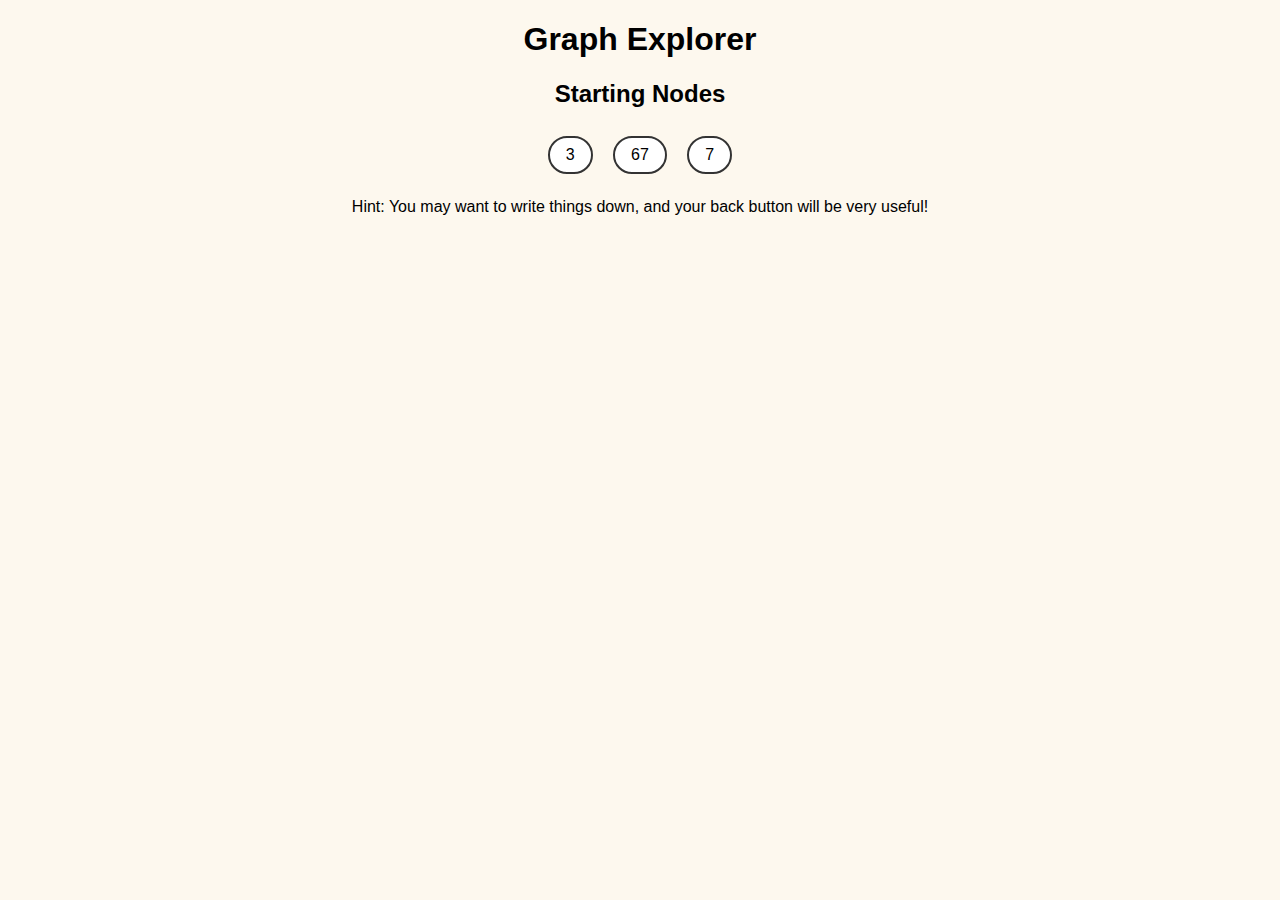
<file: graph_site/index.html>
<!DOCTYPE html>
<html lang="en">
<head>
    <meta charset="UTF-8" />
    <title>Graph Explorer</title>
    <link rel="stylesheet" href="styles.css">
</head>
<body>
    <h1>Graph Explorer</h1>
    <h2>Starting Nodes</h2>
    <ul class="index-list">
        <li onclick="window.location.href='node_3.html'">3</li>
<li onclick="window.location.href='node_67.html'">67</li>
<li onclick="window.location.href='node_7.html'">7</li>

    </ul>
    <p>Hint: You may want to write things down, and your back button will be very useful!</p>
</body>
</html>
</file>
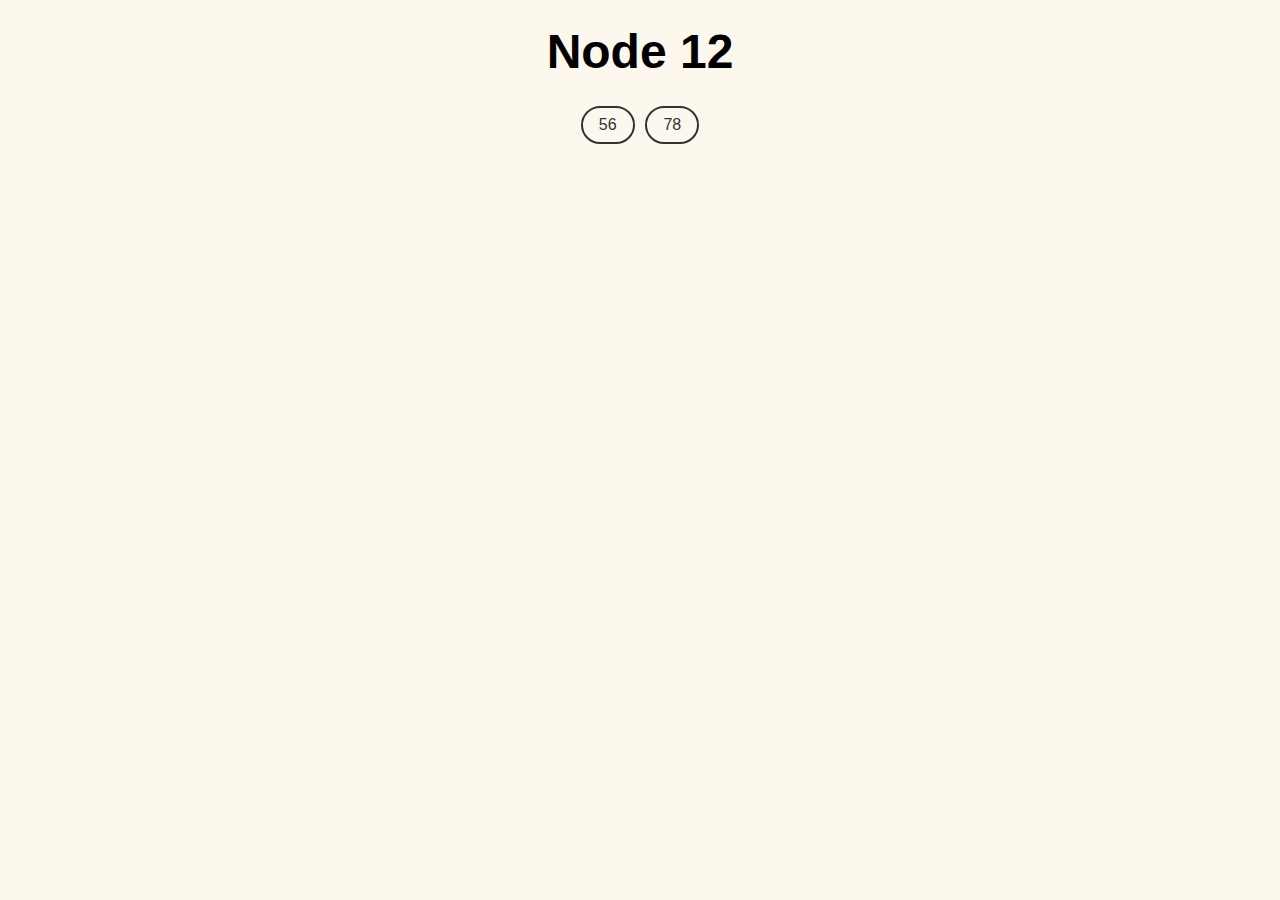
<file: graph_site/node_12.html>
<!DOCTYPE html>
<html lang="en">
<head>
    <meta charset="UTF-8" />
    <title>Node 12</title>
    <link rel="stylesheet" href="styles.css">
</head>
<body>
    <h1 class="node-value">Node 12</h1>
    <div class="neighbor-links">
        <a class="neighbor-link" href="node_56.html">56</a>
<a class="neighbor-link" href="node_78.html">78</a>

    </div>
</body>
</html>
</file>
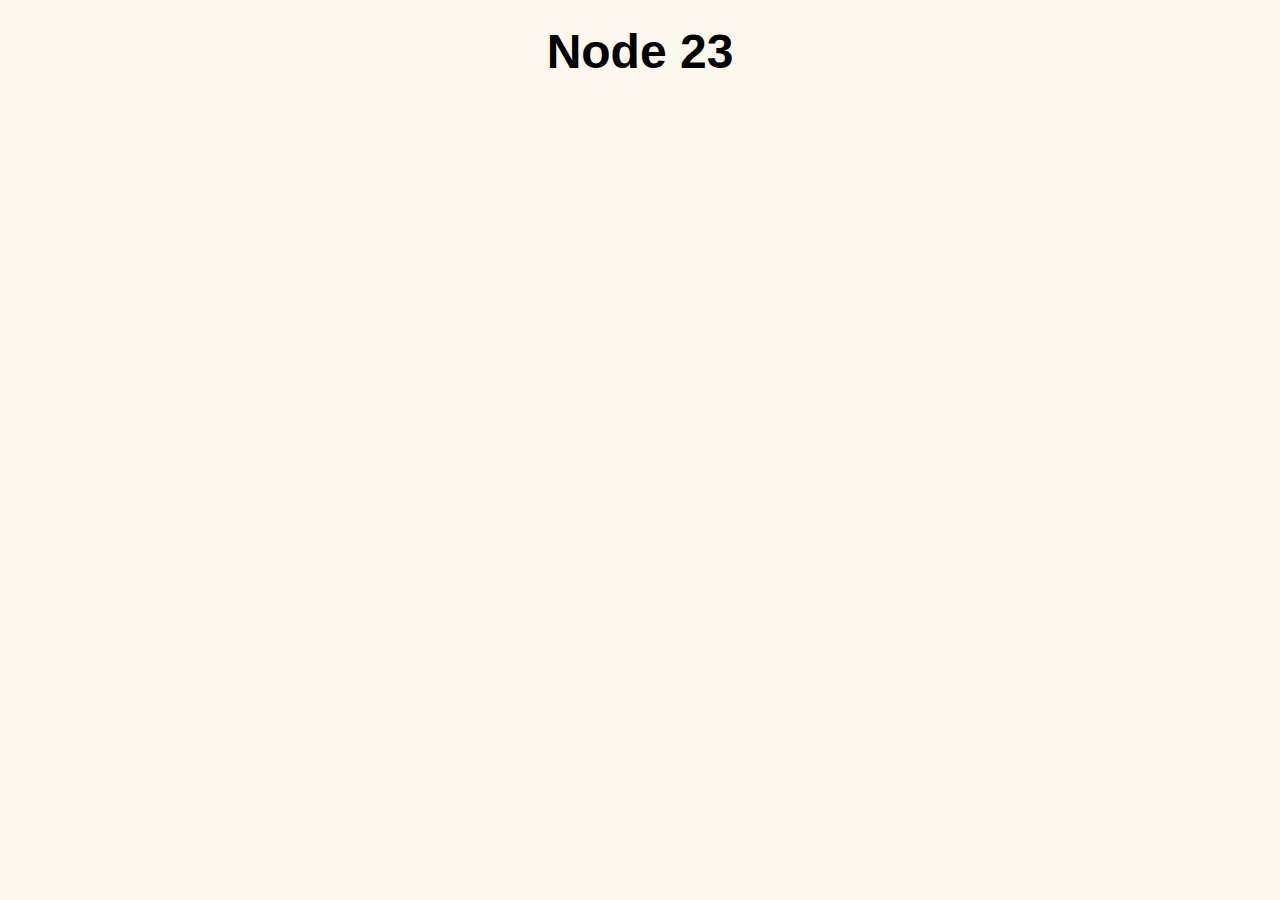
<file: graph_site/node_23.html>
<!DOCTYPE html>
<html lang="en">
<head>
    <meta charset="UTF-8" />
    <title>Node 23</title>
    <link rel="stylesheet" href="styles.css">
</head>
<body>
    <h1 class="node-value">Node 23</h1>
    <div class="neighbor-links">
        
    </div>
</body>
</html>
</file>
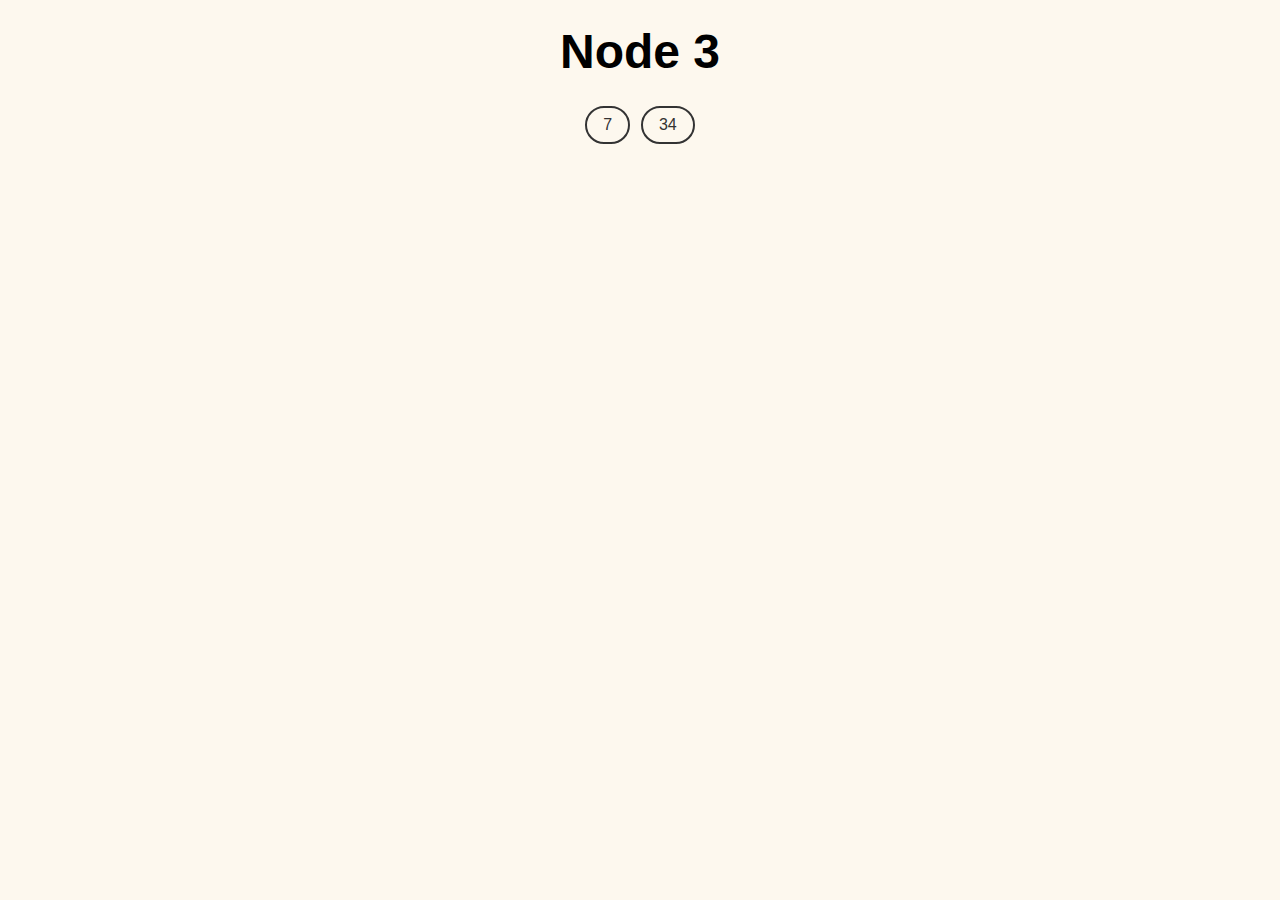
<file: graph_site/node_3.html>
<!DOCTYPE html>
<html lang="en">
<head>
    <meta charset="UTF-8" />
    <title>Node 3</title>
    <link rel="stylesheet" href="styles.css">
</head>
<body>
    <h1 class="node-value">Node 3</h1>
    <div class="neighbor-links">
        <a class="neighbor-link" href="node_7.html">7</a>
<a class="neighbor-link" href="node_34.html">34</a>

    </div>
</body>
</html>
</file>
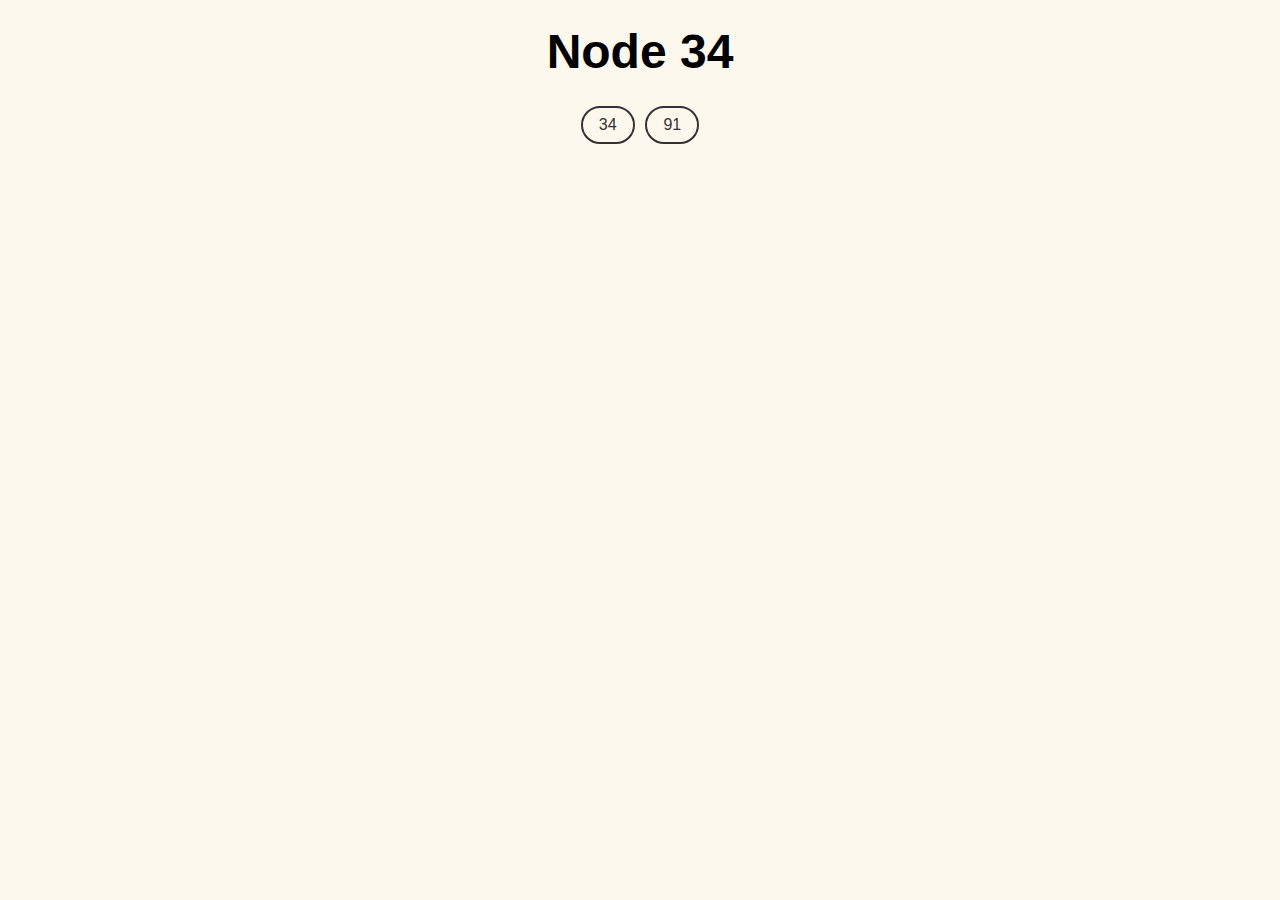
<file: graph_site/node_34.html>
<!DOCTYPE html>
<html lang="en">
<head>
    <meta charset="UTF-8" />
    <title>Node 34</title>
    <link rel="stylesheet" href="styles.css">
</head>
<body>
    <h1 class="node-value">Node 34</h1>
    <div class="neighbor-links">
        <a class="neighbor-link" href="node_34.html">34</a>
<a class="neighbor-link" href="node_91.html">91</a>

    </div>
</body>
</html>
</file>
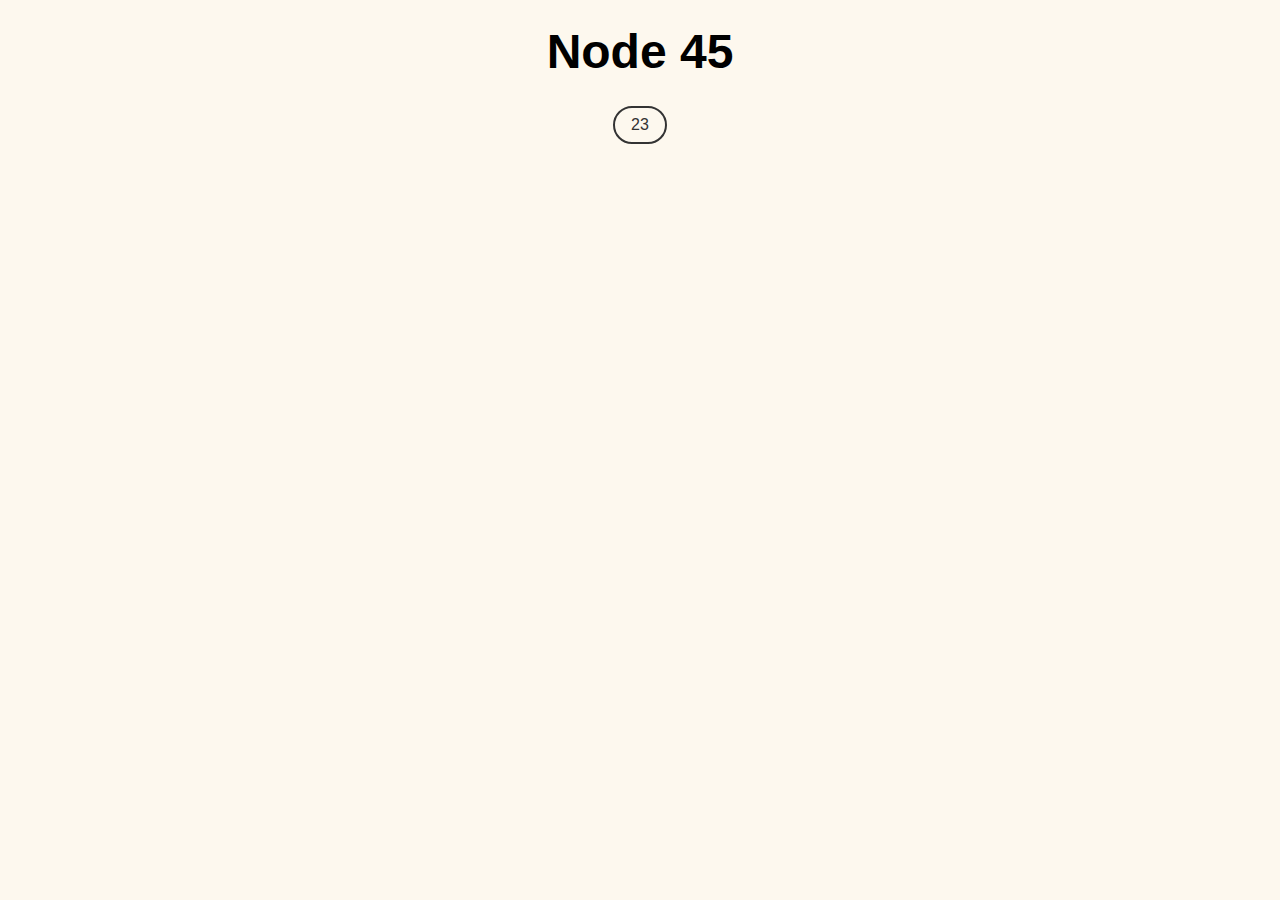
<file: graph_site/node_45.html>
<!DOCTYPE html>
<html lang="en">
<head>
    <meta charset="UTF-8" />
    <title>Node 45</title>
    <link rel="stylesheet" href="styles.css">
</head>
<body>
    <h1 class="node-value">Node 45</h1>
    <div class="neighbor-links">
        <a class="neighbor-link" href="node_23.html">23</a>

    </div>
</body>
</html>
</file>
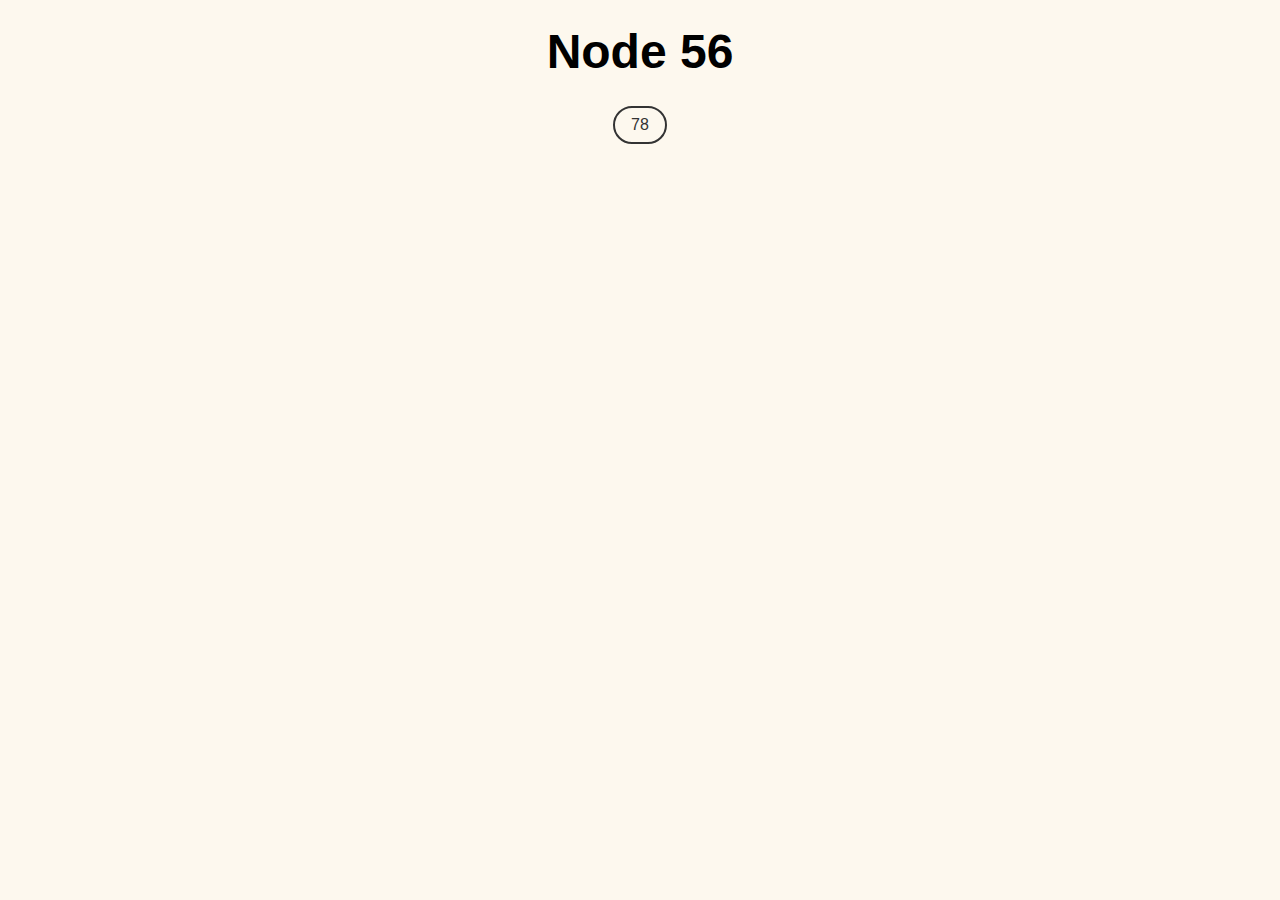
<file: graph_site/node_56.html>
<!DOCTYPE html>
<html lang="en">
<head>
    <meta charset="UTF-8" />
    <title>Node 56</title>
    <link rel="stylesheet" href="styles.css">
</head>
<body>
    <h1 class="node-value">Node 56</h1>
    <div class="neighbor-links">
        <a class="neighbor-link" href="node_78.html">78</a>

    </div>
</body>
</html>
</file>
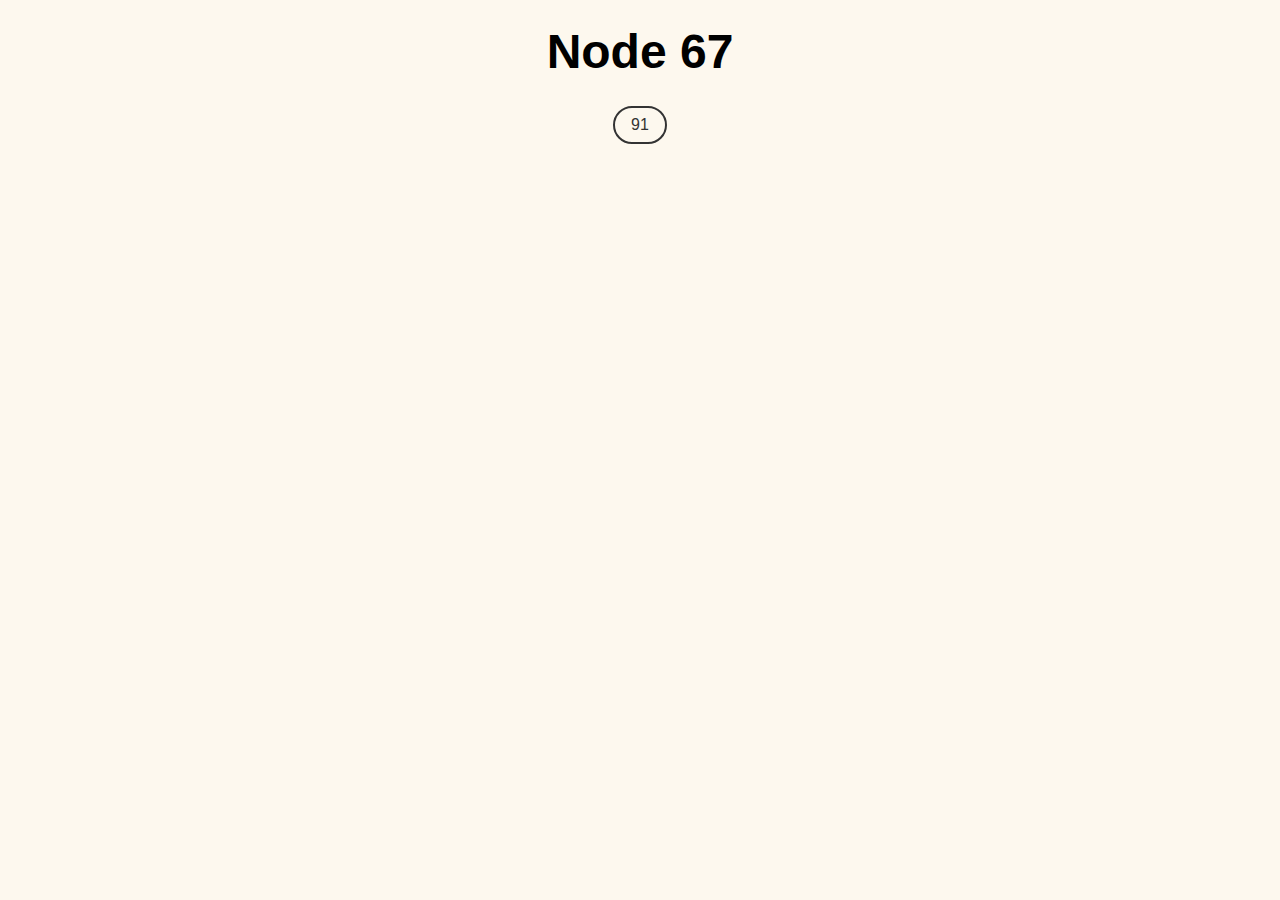
<file: graph_site/node_67.html>
<!DOCTYPE html>
<html lang="en">
<head>
    <meta charset="UTF-8" />
    <title>Node 67</title>
    <link rel="stylesheet" href="styles.css">
</head>
<body>
    <h1 class="node-value">Node 67</h1>
    <div class="neighbor-links">
        <a class="neighbor-link" href="node_91.html">91</a>

    </div>
</body>
</html>
</file>
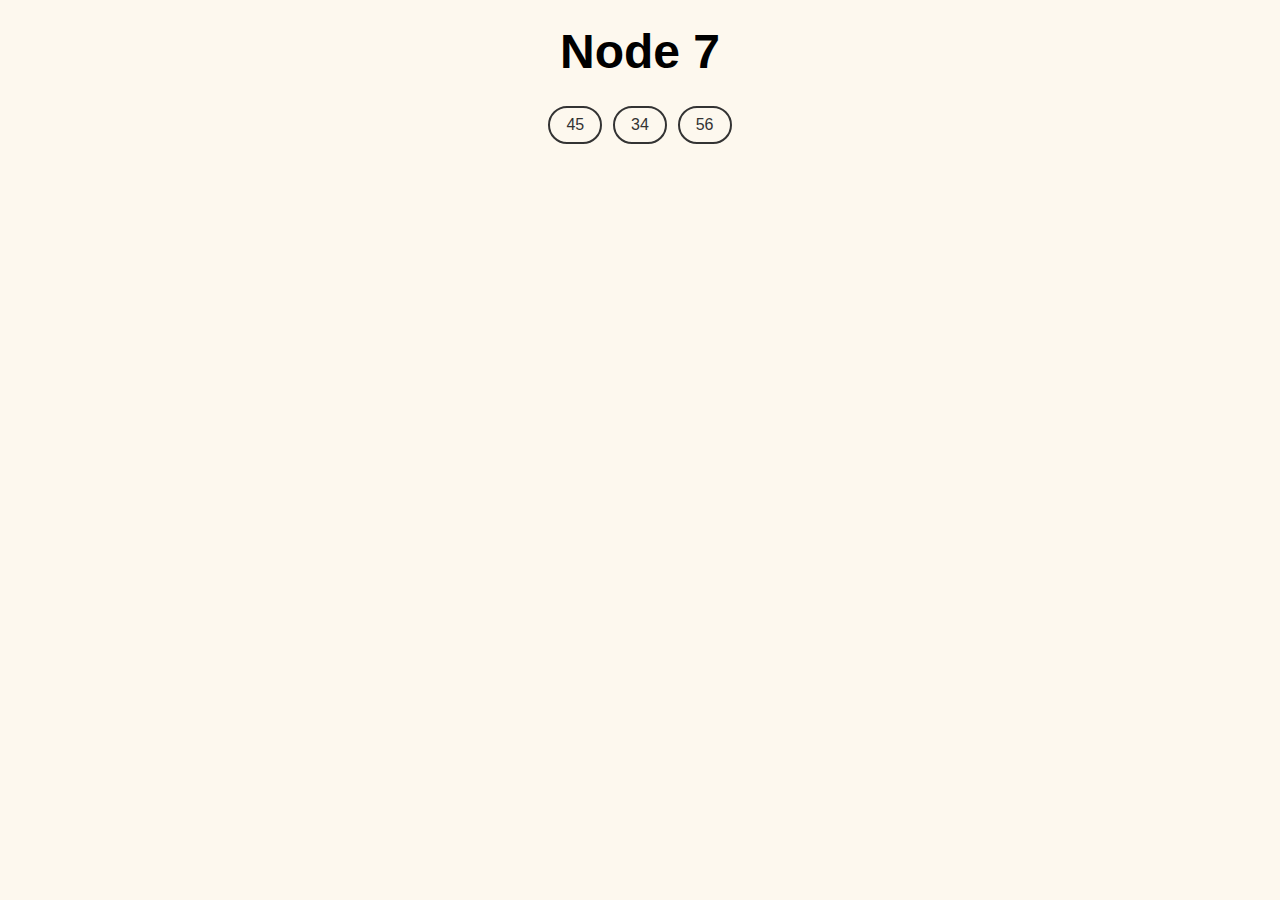
<file: graph_site/node_7.html>
<!DOCTYPE html>
<html lang="en">
<head>
    <meta charset="UTF-8" />
    <title>Node 7</title>
    <link rel="stylesheet" href="styles.css">
</head>
<body>
    <h1 class="node-value">Node 7</h1>
    <div class="neighbor-links">
        <a class="neighbor-link" href="node_45.html">45</a>
<a class="neighbor-link" href="node_34.html">34</a>
<a class="neighbor-link" href="node_56.html">56</a>

    </div>
</body>
</html>
</file>
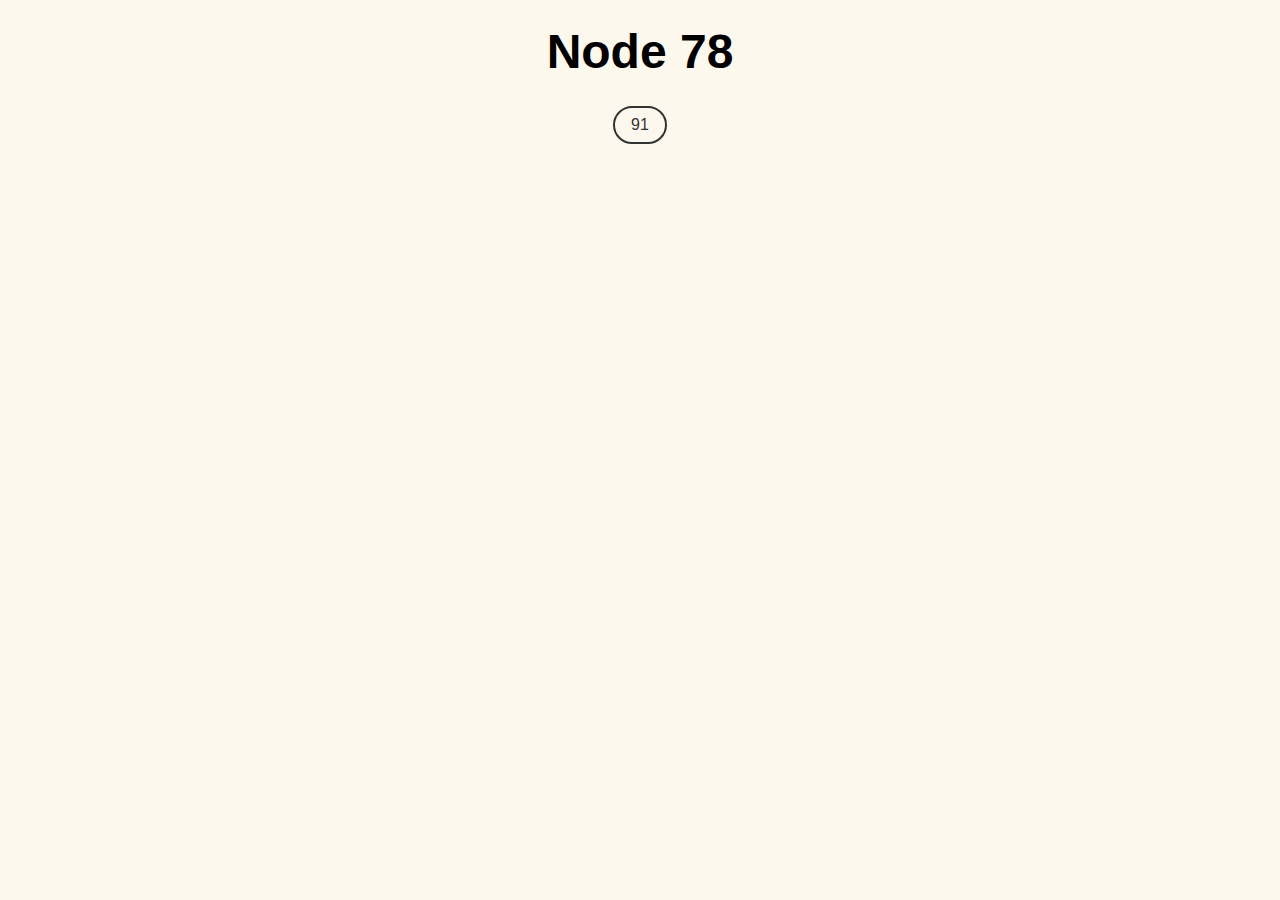
<file: graph_site/node_78.html>
<!DOCTYPE html>
<html lang="en">
<head>
    <meta charset="UTF-8" />
    <title>Node 78</title>
    <link rel="stylesheet" href="styles.css">
</head>
<body>
    <h1 class="node-value">Node 78</h1>
    <div class="neighbor-links">
        <a class="neighbor-link" href="node_91.html">91</a>

    </div>
</body>
</html>
</file>
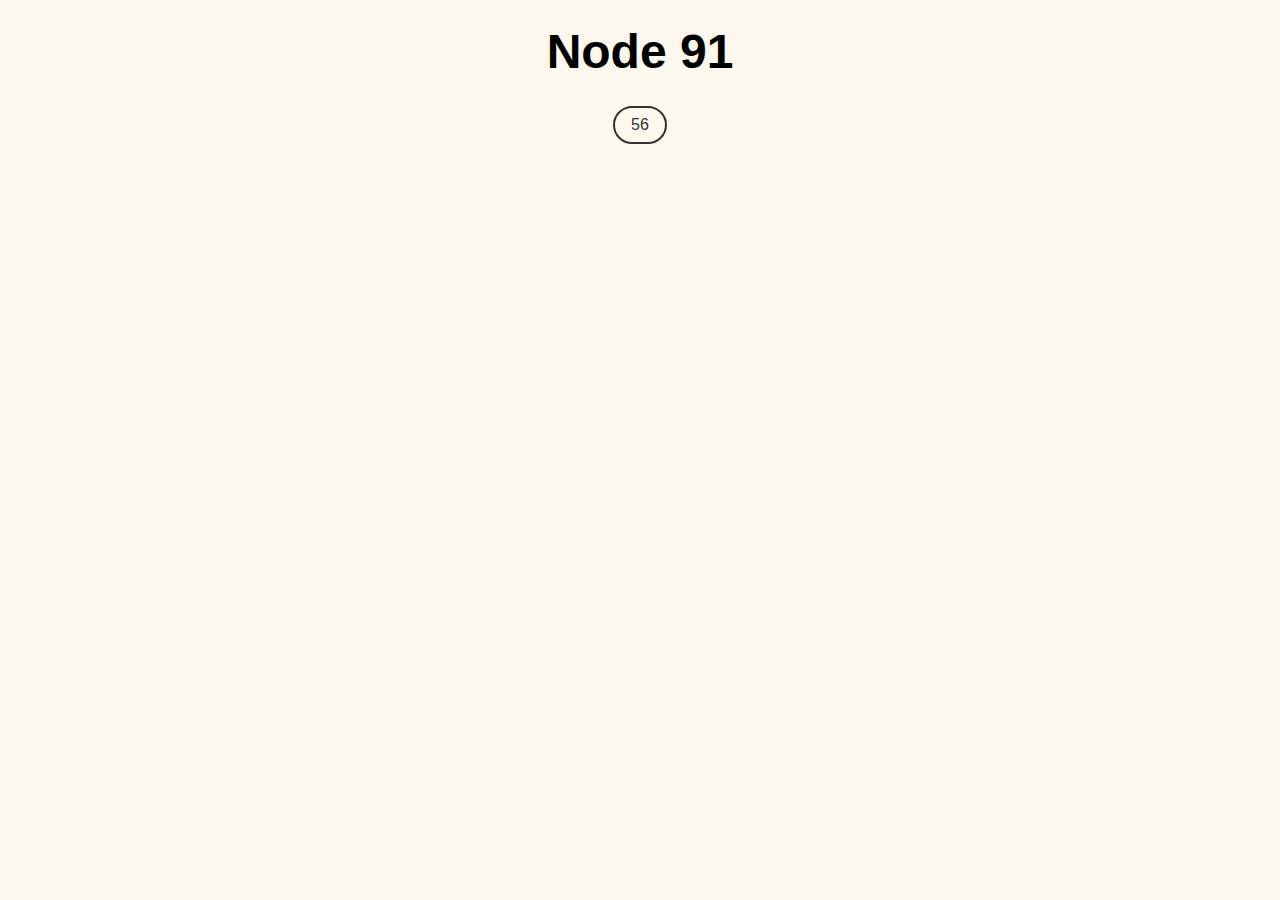
<file: graph_site/node_91.html>
<!DOCTYPE html>
<html lang="en">
<head>
    <meta charset="UTF-8" />
    <title>Node 91</title>
    <link rel="stylesheet" href="styles.css">
</head>
<body>
    <h1 class="node-value">Node 91</h1>
    <div class="neighbor-links">
        <a class="neighbor-link" href="node_56.html">56</a>

    </div>
</body>
</html>
</file>
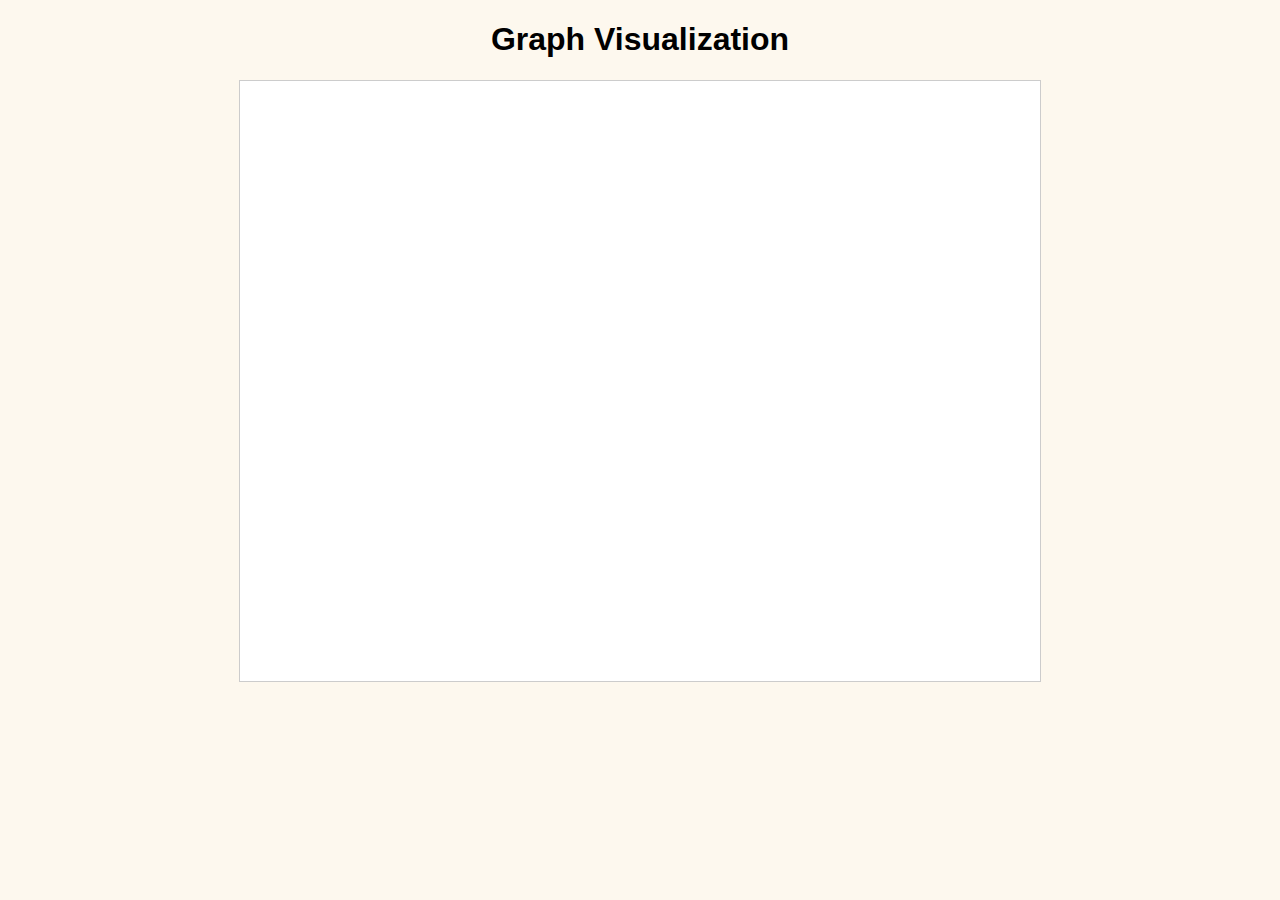
<file: graph_site/viz.html>
<!DOCTYPE html>
<html lang="en">
<head>
    <meta charset="UTF-8" />
    <title>Graph Visualization</title>
    <link rel="stylesheet" href="styles.css">
    <script src="https://d3js.org/d3.v7.min.js"></script>
</head>
<body>
    <h1>Graph Visualization</h1>
    <svg width="800" height="600"></svg>
    <script>
        const graph = {"nodes": [{"id": "3"}, {"id": "7"}, {"id": "12"}, {"id": "34"}, {"id": "56"}, {"id": "78"}, {"id": "91"}, {"id": "45"}, {"id": "23"}, {"id": "67"}], "links": [{"source": "3", "target": "7", "weight": 5}, {"source": "3", "target": "34", "weight": 2}, {"source": "7", "target": "45", "weight": 7}, {"source": "7", "target": "34", "weight": 4}, {"source": "7", "target": "56", "weight": 6}, {"source": "12", "target": "56", "weight": 5}, {"source": "12", "target": "78", "weight": 8}, {"source": "34", "target": "34", "weight": 1}, {"source": "34", "target": "91", "weight": 3}, {"source": "56", "target": "78", "weight": 9}, {"source": "78", "target": "91", "weight": 2}, {"source": "91", "target": "56", "weight": 4}, {"source": "45", "target": "23", "weight": 6}, {"source": "67", "target": "91", "weight": 7}]};

        const svg = d3.select("svg");
        const width = +svg.attr("width");
        const height = +svg.attr("height");

        // Define arrow marker for directed edges
        svg.append("defs").append("marker")
            .attr("id", "arrow")
            .attr("viewBox", "0 -5 10 10")
            .attr("refX", 22)
            .attr("refY", 0)
            .attr("markerWidth", 6)
            .attr("markerHeight", 6)
            .attr("orient", "auto")
            .append("path")
            .attr("d", "M0,-5L10,0L0,5")
            .attr("fill", "#333");

        // Create a container for the links
        const link = svg.append("g")
            .attr("class", "links")
            .selectAll("path")
            .data(graph.links)
            .enter().append("path")
            .attr("stroke-width", 2)
            .attr("stroke", "#333")
            .attr("fill", "none")
            .attr("marker-end", "url(#arrow)");

        // Create edge weight labels
        const linkLabels = svg.append("g")
            .attr("class", "link-labels")
            .selectAll("text")
            .data(graph.links)
            .enter().append("text")
            .attr("fill", "#333")
            .attr("font-size", "14px")
            .text(d => d.weight);

        // Create a container for nodes (each is a <g> with a circle and text)
        const node = svg.append("g")
            .attr("class", "nodes")
            .selectAll("g")
            .data(graph.nodes)
            .enter().append("g")
            .call(d3.drag()
                    .on("start", dragstarted)
                    .on("drag", dragged)
                    .on("end", dragended));

        node.append("circle")
            .attr("r", 20)
            .attr("fill", "#fff")
            .attr("stroke", "#333");

        node.append("text")
            .attr("dy", 4)
            .attr("text-anchor", "middle")
            .attr("fill", "#333")
            .text(d => d.id);

        // Set up the simulation
        const simulation = d3.forceSimulation(graph.nodes)
            .force("link", d3.forceLink(graph.links).id(d => d.id).distance(120))
            .force("charge", d3.forceManyBody().strength(-300))
            .force("center", d3.forceCenter(width / 2, height / 2));

        simulation.on("tick", () => {
            link.attr("d", function(d) {
                if (d.source.id === d.target.id) {
                    // Self-loop logic
                    const r = 25; // Loop radius
                    const offsetX = d.source.x + 20; // Shift slightly to the right
                    const offsetY = d.source.y - 20; // Shift slightly upward
                    return `M ${offsetX},${offsetY} A ${r},${r} 0 1,1 ${offsetX - 1},${offsetY}`;
                } else {
                    // Normal straight path
                    return `M ${d.source.x},${d.source.y} L ${d.target.x},${d.target.y}`;
                }
            });

            // Update link label positions
            linkLabels.attr("x", d => {
                if(d.source.id === d.target.id) {
                    // Position for self-loop label
                    return d.source.x + 30;
                } else {
                    return (d.source.x + d.target.x) / 2;
                }
            })
            .attr("y", d => {
                if(d.source.id === d.target.id) {
                    return d.source.y - 30;
                } else {
                    return (d.source.y + d.target.y) / 2;
                }
            });

            node.attr("transform", d => `translate(${d.x},${d.y})`);
        });

        function dragstarted(event, d) {
            if (!event.active) simulation.alphaTarget(0.3).restart();
            d.fx = d.x;
            d.fy = d.y;
        }

        function dragged(event, d) {
            d.fx = event.x;
            d.fy = event.y;
        }

        function dragended(event, d) {
            if (!event.active) simulation.alphaTarget(0);
            d.fx = null;
            d.fy = null;
        }
    </script>
</body>
</html>
</file>
<file: graph_site/styles.css>
/* Styling for the graph explorer site */
body {
  font-family: Arial, sans-serif;
  margin: 1em;
  padding: 0;
  text-align: center;
  background-color: #fdf8ee; /* light cream background */
}

h1.node-value {
  font-size: 3em;
  margin: 0.5em 0;
}

.neighbor-links {
  margin-top: 1em;
}

.neighbor-link {
  display: inline-block;
  text-decoration: none;
  color: #333;
  border: 2px solid #333;
  border-radius: 999px;
  padding: 0.5em 1em;
  margin: 0.2em;
  transition: background-color 0.2s, color 0.2s;
}

.neighbor-link:hover {
  background-color: #333;
  color: #fff;
}

.index-list {
  list-style: none;
  padding: 0;
}

.index-list li {
  display: inline-block;
  background: #fff;
  border: 2px solid #333;
  border-radius: 999px;
  padding: 0.5em 1em;
  margin: 0.5em;
  cursor: pointer;
}

.index-list li a {
  color: #333;
  text-decoration: none;
}

.index-list li:hover {
  background: #333;
  color: #fff;
}

/* Styling for the D3 visualization */
svg {
  border: 1px solid #ccc;
  background-color: #fff;
}

/* Prevent text selection in the D3 visualization */
.labels text {
   user-select: none;
}
</file>
